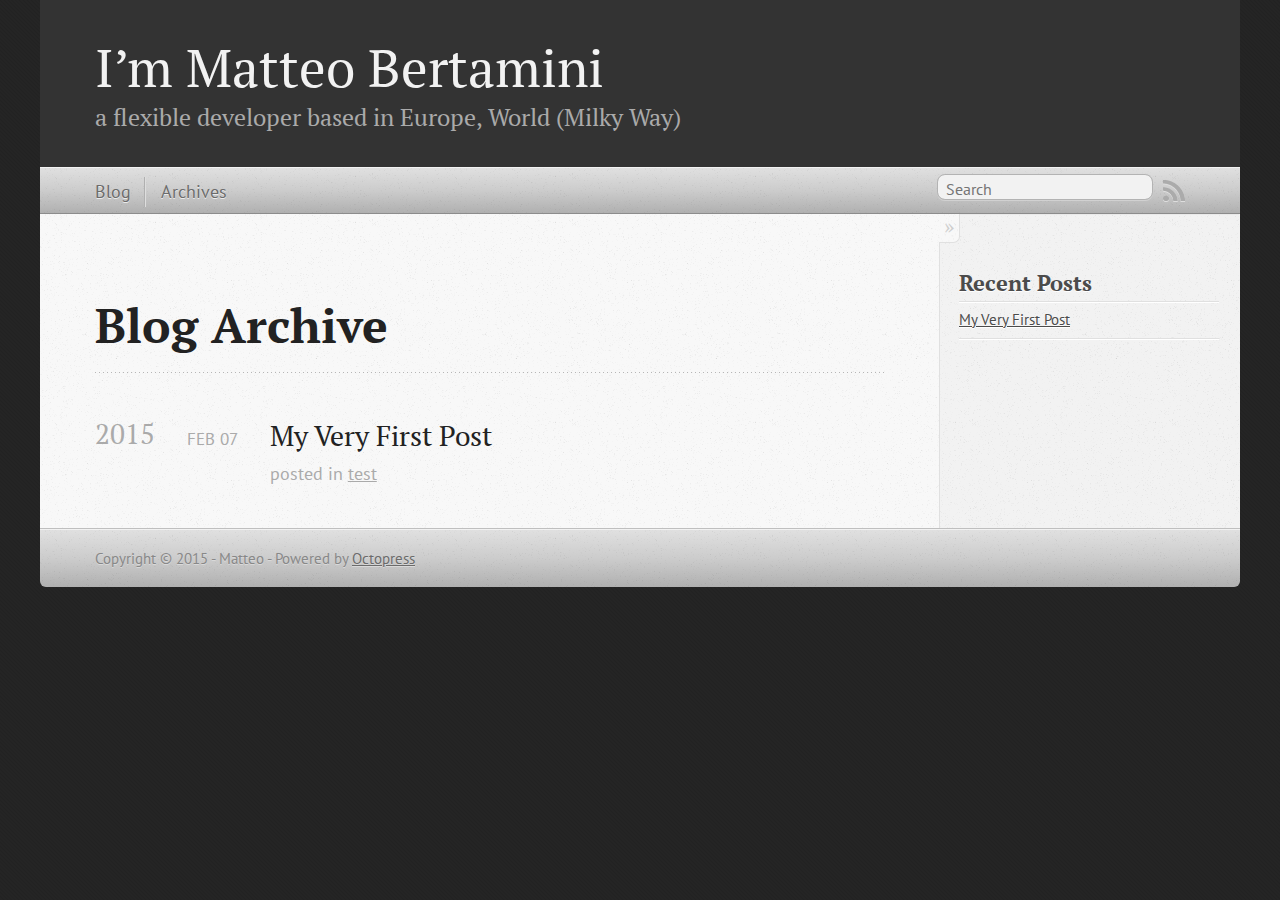
<file: blog/archives/index.html>
<!DOCTYPE html>
<!--[if IEMobile 7 ]><html class="no-js iem7"><![endif]-->
<!--[if lt IE 9]><html class="no-js lte-ie8"><![endif]-->
<!--[if (gt IE 8)|(gt IEMobile 7)|!(IEMobile)|!(IE)]><!--><html class="no-js" lang="en"><!--<![endif]-->
<head>
  <meta charset="utf-8">
  <title>Blog Archive - I&#8217;m Matteo Bertamini</title>
  <meta name="author" content="Matteo">

  
  <meta name="description" content=" Blog Archive 2015 My Very First Post
Feb 07 2015 posted in test Recent Posts My Very First Post ">
  

  <!-- http://t.co/dKP3o1e -->
  <meta name="HandheldFriendly" content="True">
  <meta name="MobileOptimized" content="320">
  <meta name="viewport" content="width=device-width, initial-scale=1">

  
  <link rel="canonical" href="http://bertuz.github.io/blog/archives/">
  <link href="/favicon.png" rel="icon">
  <link href="/stylesheets/screen.css" media="screen, projection" rel="stylesheet" type="text/css">
  <link href="/atom.xml" rel="alternate" title="I'm Matteo Bertamini" type="application/atom+xml">
  <script src="/javascripts/modernizr-2.0.js"></script>
  <script src="//ajax.googleapis.com/ajax/libs/jquery/1.9.1/jquery.min.js"></script>
  <script>!window.jQuery && document.write(unescape('%3Cscript src="/javascripts/libs/jquery.min.js"%3E%3C/script%3E'))</script>
  <script src="/javascripts/octopress.js" type="text/javascript"></script>
  <!--Fonts from Google"s Web font directory at http://google.com/webfonts -->
<link href="//fonts.googleapis.com/css?family=PT+Serif:regular,italic,bold,bolditalic" rel="stylesheet" type="text/css">
<link href="//fonts.googleapis.com/css?family=PT+Sans:regular,italic,bold,bolditalic" rel="stylesheet" type="text/css">

  

</head>

<body   >
  <header role="banner"><hgroup>
  <h1><a href="/">I&#8217;m Matteo Bertamini</a></h1>
  
    <h2>a flexible developer based in Europe, World (Milky Way)</h2>
  
</hgroup>

</header>
  <nav role="navigation"><ul class="subscription" data-subscription="rss">
  <li><a href="/atom.xml" rel="subscribe-rss" title="subscribe via RSS">RSS</a></li>
  
</ul>
  
<form action="https://www.google.com/search" method="get">
  <fieldset role="search">
    <input type="hidden" name="sitesearch" value="bertuz.github.io">
    <input class="search" type="text" name="q" results="0" placeholder="Search"/>
  </fieldset>
</form>
  
<ul class="main-navigation">
  <li><a href="/">Blog</a></li>
  <li><a href="/blog/archives">Archives</a></li>
</ul>

</nav>
  <div id="main">
    <div id="content">
      <div>
<article role="article">
  
  <header>
    <h1 class="entry-title">Blog Archive</h1>
    
  </header>
  
  <div id="blog-archives">



  
  <h2>2015</h2>

<article>
  
<h1><a href="/blog/2015/02/07/my-very-first-post/">My Very First Post</a></h1>
<time datetime="2015-02-07T16:22:41+01:00" pubdate><span class='month'>Feb</span> <span class='day'>07</span> <span class='year'>2015</span></time>

<footer>
  <span class="categories">posted in <a class='category' href='/blog/categories/test/'>test</a></span>
</footer>


</article>

</div>

  
</article>

</div>

<aside class="sidebar">
  
    <section>
  <h1>Recent Posts</h1>
  <ul id="recent_posts">
    
      <li class="post">
        <a href="/blog/2015/02/07/my-very-first-post/">My Very First Post</a>
      </li>
    
  </ul>
</section>





  
</aside>


    </div>
  </div>
  <footer role="contentinfo"><p>
  Copyright &copy; 2015 - Matteo -
  <span class="credit">Powered by <a href="http://octopress.org">Octopress</a></span>
</p>

</footer>
  







  <script type="text/javascript">
    (function(){
      var twitterWidgets = document.createElement('script');
      twitterWidgets.type = 'text/javascript';
      twitterWidgets.async = true;
      twitterWidgets.src = '//platform.twitter.com/widgets.js';
      document.getElementsByTagName('head')[0].appendChild(twitterWidgets);
    })();
  </script>





</body>
</html>
</file>
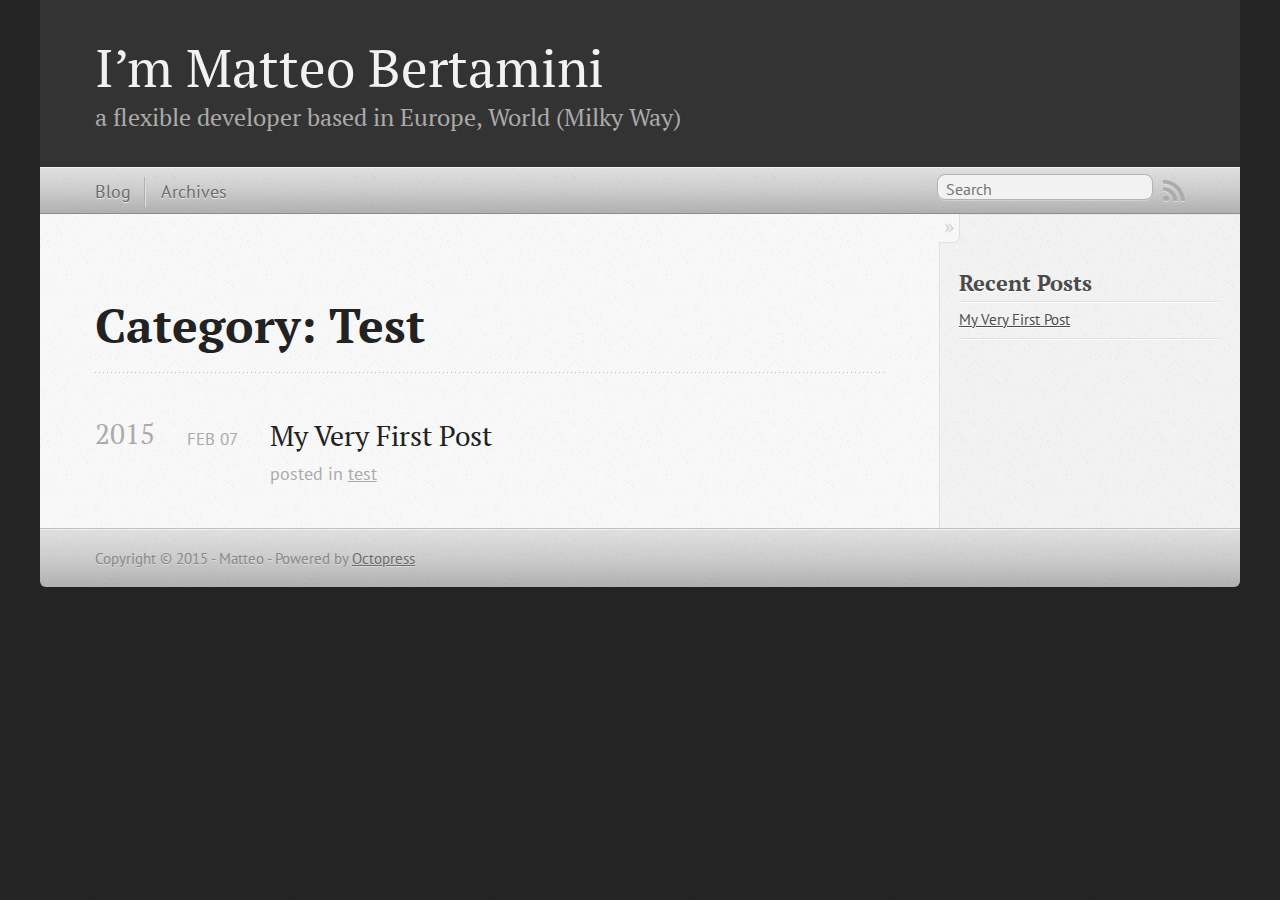
<file: blog/categories/test/index.html>
<!DOCTYPE html>
<!--[if IEMobile 7 ]><html class="no-js iem7"><![endif]-->
<!--[if lt IE 9]><html class="no-js lte-ie8"><![endif]-->
<!--[if (gt IE 8)|(gt IEMobile 7)|!(IEMobile)|!(IE)]><!--><html class="no-js" lang="en"><!--<![endif]-->
<head>
  <meta charset="utf-8">
  <title>Category: Test - I&#8217;m Matteo Bertamini</title>
  <meta name="author" content="Matteo">

  
  <meta name="description" content="Category: test">
  

  <!-- http://t.co/dKP3o1e -->
  <meta name="HandheldFriendly" content="True">
  <meta name="MobileOptimized" content="320">
  <meta name="viewport" content="width=device-width, initial-scale=1">

  
  <link rel="canonical" href="http://bertuz.github.io/blog/categories/test/">
  <link href="/favicon.png" rel="icon">
  <link href="/stylesheets/screen.css" media="screen, projection" rel="stylesheet" type="text/css">
  <link href="/atom.xml" rel="alternate" title="I'm Matteo Bertamini" type="application/atom+xml">
  <script src="/javascripts/modernizr-2.0.js"></script>
  <script src="//ajax.googleapis.com/ajax/libs/jquery/1.9.1/jquery.min.js"></script>
  <script>!window.jQuery && document.write(unescape('%3Cscript src="/javascripts/libs/jquery.min.js"%3E%3C/script%3E'))</script>
  <script src="/javascripts/octopress.js" type="text/javascript"></script>
  <!--Fonts from Google"s Web font directory at http://google.com/webfonts -->
<link href="//fonts.googleapis.com/css?family=PT+Serif:regular,italic,bold,bolditalic" rel="stylesheet" type="text/css">
<link href="//fonts.googleapis.com/css?family=PT+Sans:regular,italic,bold,bolditalic" rel="stylesheet" type="text/css">

  

</head>

<body   >
  <header role="banner"><hgroup>
  <h1><a href="/">I&#8217;m Matteo Bertamini</a></h1>
  
    <h2>a flexible developer based in Europe, World (Milky Way)</h2>
  
</hgroup>

</header>
  <nav role="navigation"><ul class="subscription" data-subscription="rss">
  <li><a href="/atom.xml" rel="subscribe-rss" title="subscribe via RSS">RSS</a></li>
  
</ul>
  
<form action="https://www.google.com/search" method="get">
  <fieldset role="search">
    <input type="hidden" name="sitesearch" value="bertuz.github.io">
    <input class="search" type="text" name="q" results="0" placeholder="Search"/>
  </fieldset>
</form>
  
<ul class="main-navigation">
  <li><a href="/">Blog</a></li>
  <li><a href="/blog/archives">Archives</a></li>
</ul>

</nav>
  <div id="main">
    <div id="content">
      <div>
<article role="article">
  
  <header>
    <h1 class="entry-title">Category: Test</h1>
    
  </header>
  
  <div id="blog-archives" class="category">



  
  <h2>2015</h2>

<article>
  
<h1><a href="/blog/2015/02/07/my-very-first-post/">My Very First Post</a></h1>
<time datetime="2015-02-07T16:22:41+01:00" pubdate><span class='month'>Feb</span> <span class='day'>07</span> <span class='year'>2015</span></time>

<footer>
  <span class="categories">posted in <a class='category' href='/blog/categories/test/'>test</a></span>
</footer>


</article>

</div>

  
</article>

</div>

<aside class="sidebar">
  
    <section>
  <h1>Recent Posts</h1>
  <ul id="recent_posts">
    
      <li class="post">
        <a href="/blog/2015/02/07/my-very-first-post/">My Very First Post</a>
      </li>
    
  </ul>
</section>





  
</aside>


    </div>
  </div>
  <footer role="contentinfo"><p>
  Copyright &copy; 2015 - Matteo -
  <span class="credit">Powered by <a href="http://octopress.org">Octopress</a></span>
</p>

</footer>
  







  <script type="text/javascript">
    (function(){
      var twitterWidgets = document.createElement('script');
      twitterWidgets.type = 'text/javascript';
      twitterWidgets.async = true;
      twitterWidgets.src = '//platform.twitter.com/widgets.js';
      document.getElementsByTagName('head')[0].appendChild(twitterWidgets);
    })();
  </script>





</body>
</html>
</file>
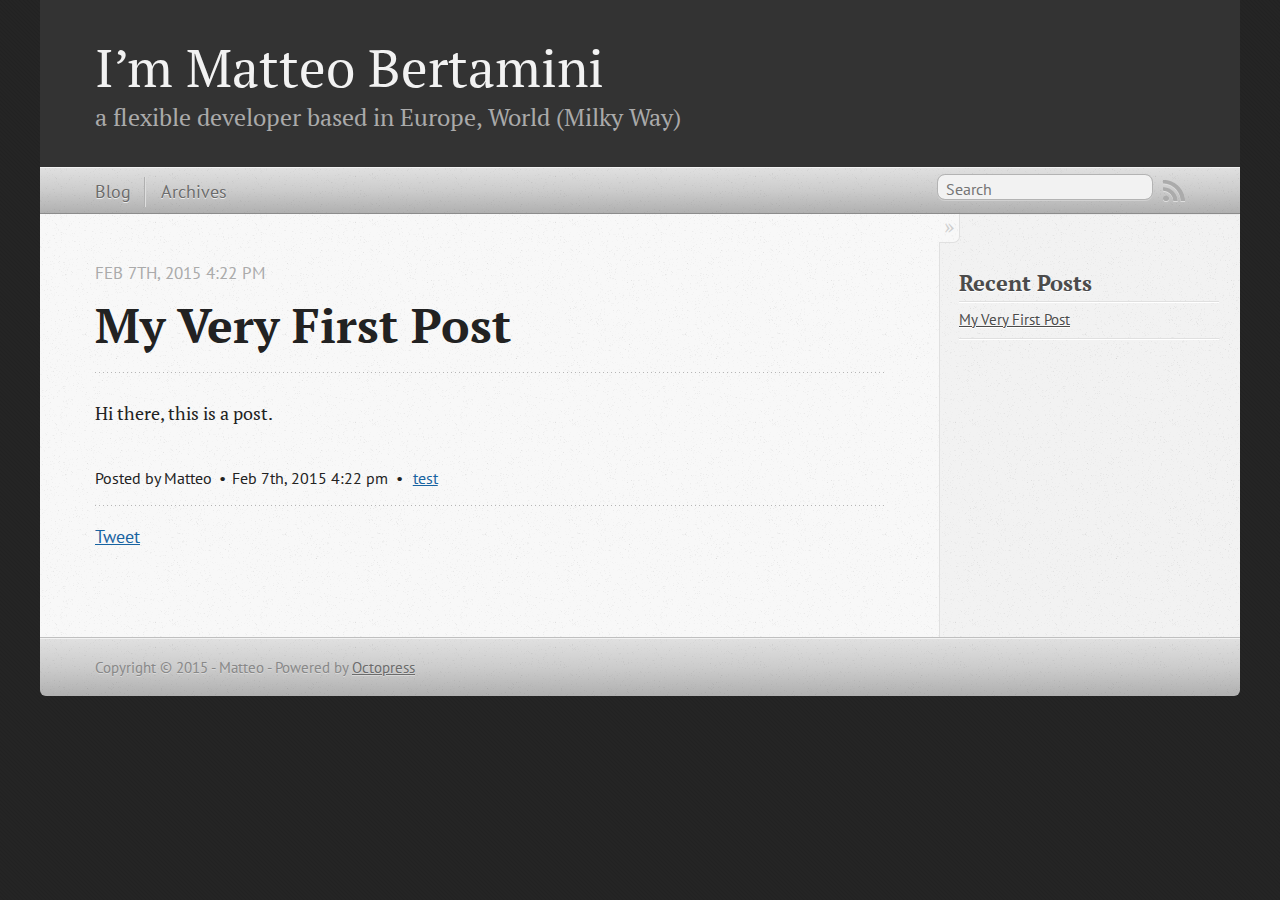
<file: blog/2015/02/07/my-very-first-post/index.html>
<!DOCTYPE html>
<!--[if IEMobile 7 ]><html class="no-js iem7"><![endif]-->
<!--[if lt IE 9]><html class="no-js lte-ie8"><![endif]-->
<!--[if (gt IE 8)|(gt IEMobile 7)|!(IEMobile)|!(IE)]><!--><html class="no-js" lang="en"><!--<![endif]-->
<head>
  <meta charset="utf-8">
  <title>My Very First Post - I&#8217;m Matteo Bertamini</title>
  <meta name="author" content="Matteo">

  
  <meta name="description" content="Hi there, this is a post.
">
  

  <!-- http://t.co/dKP3o1e -->
  <meta name="HandheldFriendly" content="True">
  <meta name="MobileOptimized" content="320">
  <meta name="viewport" content="width=device-width, initial-scale=1">

  
  <link rel="canonical" href="http://bertuz.github.io/blog/2015/02/07/my-very-first-post/">
  <link href="/favicon.png" rel="icon">
  <link href="/stylesheets/screen.css" media="screen, projection" rel="stylesheet" type="text/css">
  <link href="/atom.xml" rel="alternate" title="I'm Matteo Bertamini" type="application/atom+xml">
  <script src="/javascripts/modernizr-2.0.js"></script>
  <script src="//ajax.googleapis.com/ajax/libs/jquery/1.9.1/jquery.min.js"></script>
  <script>!window.jQuery && document.write(unescape('%3Cscript src="/javascripts/libs/jquery.min.js"%3E%3C/script%3E'))</script>
  <script src="/javascripts/octopress.js" type="text/javascript"></script>
  <!--Fonts from Google"s Web font directory at http://google.com/webfonts -->
<link href="//fonts.googleapis.com/css?family=PT+Serif:regular,italic,bold,bolditalic" rel="stylesheet" type="text/css">
<link href="//fonts.googleapis.com/css?family=PT+Sans:regular,italic,bold,bolditalic" rel="stylesheet" type="text/css">

  

</head>

<body   >
  <header role="banner"><hgroup>
  <h1><a href="/">I&#8217;m Matteo Bertamini</a></h1>
  
    <h2>a flexible developer based in Europe, World (Milky Way)</h2>
  
</hgroup>

</header>
  <nav role="navigation"><ul class="subscription" data-subscription="rss">
  <li><a href="/atom.xml" rel="subscribe-rss" title="subscribe via RSS">RSS</a></li>
  
</ul>
  
<form action="https://www.google.com/search" method="get">
  <fieldset role="search">
    <input type="hidden" name="sitesearch" value="bertuz.github.io">
    <input class="search" type="text" name="q" results="0" placeholder="Search"/>
  </fieldset>
</form>
  
<ul class="main-navigation">
  <li><a href="/">Blog</a></li>
  <li><a href="/blog/archives">Archives</a></li>
</ul>

</nav>
  <div id="main">
    <div id="content">
      <div>
<article class="hentry" role="article">
  
  <header>
    
      <h1 class="entry-title">My Very First Post</h1>
    
    
      <p class="meta">
        




<time class='entry-date' datetime='2015-02-07T16:22:41+01:00'><span class='date'><span class='date-month'>Feb</span> <span class='date-day'>7</span><span class='date-suffix'>th</span>, <span class='date-year'>2015</span></span> <span class='time'>4:22 pm</span></time>
        
      </p>
    
  </header>


<div class="entry-content"><p>Hi there, this is a post.</p>
</div>


  <footer>
    <p class="meta">
      
  

<span class="byline author vcard">Posted by <span class="fn">Matteo</span></span>

      




<time class='entry-date' datetime='2015-02-07T16:22:41+01:00'><span class='date'><span class='date-month'>Feb</span> <span class='date-day'>7</span><span class='date-suffix'>th</span>, <span class='date-year'>2015</span></span> <span class='time'>4:22 pm</span></time>
      

<span class="categories">
  
    <a class='category' href='/blog/categories/test/'>test</a>
  
</span>


    </p>
    
      <div class="sharing">
  
  <a href="//twitter.com/share" class="twitter-share-button" data-url="http://bertuz.github.io/blog/2015/02/07/my-very-first-post/" data-via="" data-counturl="http://bertuz.github.io/blog/2015/02/07/my-very-first-post/" >Tweet</a>
  
  
  
</div>

    
    <p class="meta">
      
      
    </p>
  </footer>
</article>

</div>

<aside class="sidebar">
  
    <section>
  <h1>Recent Posts</h1>
  <ul id="recent_posts">
    
      <li class="post">
        <a href="/blog/2015/02/07/my-very-first-post/">My Very First Post</a>
      </li>
    
  </ul>
</section>





  
</aside>


    </div>
  </div>
  <footer role="contentinfo"><p>
  Copyright &copy; 2015 - Matteo -
  <span class="credit">Powered by <a href="http://octopress.org">Octopress</a></span>
</p>

</footer>
  







  <script type="text/javascript">
    (function(){
      var twitterWidgets = document.createElement('script');
      twitterWidgets.type = 'text/javascript';
      twitterWidgets.async = true;
      twitterWidgets.src = '//platform.twitter.com/widgets.js';
      document.getElementsByTagName('head')[0].appendChild(twitterWidgets);
    })();
  </script>





</body>
</html>
</file>
<file: stylesheets/screen.css>
html,body,div,span,applet,object,iframe,h1,h2,h3,h4,h5,h6,p,blockquote,pre,a,abbr,acronym,address,big,cite,code,del,dfn,em,img,ins,kbd,q,s,samp,small,strike,strong,sub,sup,tt,var,b,u,i,center,dl,dt,dd,ol,ul,li,fieldset,form,label,legend,table,caption,tbody,tfoot,thead,tr,th,td,article,aside,canvas,details,embed,figure,figcaption,footer,header,hgroup,menu,nav,output,ruby,section,summary,time,mark,audio,video{margin:0;padding:0;border:0;font:inherit;font-size:100%;vertical-align:baseline}html{line-height:1}ol,ul{list-style:none}table{border-collapse:collapse;border-spacing:0}caption,th,td{text-align:left;font-weight:normal;vertical-align:middle}q,blockquote{quotes:none}q:before,q:after,blockquote:before,blockquote:after{content:"";content:none}a img{border:none}article,aside,details,figcaption,figure,footer,header,hgroup,main,menu,nav,section,summary{display:block}a{color:#1863a1}a:visited{color:#751590}a:focus{color:#0181eb}a:hover{color:#0181eb}a:active{color:#01579f}aside.sidebar a{color:#222}aside.sidebar a:focus{color:#0181eb}aside.sidebar a:hover{color:#0181eb}aside.sidebar a:active{color:#01579f}a{-moz-transition:color 0.3s;-o-transition:color 0.3s;-webkit-transition:color 0.3s;transition:color 0.3s}html{background:#252525 url('/images/line-tile.png?1422561093') top left}body>div{background:#f2f2f2 url('/images/noise.png?1422561093') top left;border-bottom:1px solid #bfbfbf}body>div>div{background:#f8f8f8 url('/images/noise.png?1422561093') top left;border-right:1px solid #e0e0e0}.heading,body>header h1,h1,h2,h3,h4,h5,h6{font-family:"PT Serif","Georgia","Helvetica Neue",Arial,sans-serif}.sans,body>header h2,article header p.meta,article>footer,#content .blog-index footer,html .gist .gist-file .gist-meta,#blog-archives a.category,#blog-archives time,aside.sidebar section,body>footer{font-family:"PT Sans","Helvetica Neue",Arial,sans-serif}.serif,body,#content .blog-index a[rel=full-article]{font-family:"PT Serif",Georgia,Times,"Times New Roman",serif}.mono,pre,code,tt,p code,li code{font-family:Menlo,Monaco,"Andale Mono","lucida console","Courier New",monospace}body>header h1{font-size:2.2em;font-family:"PT Serif","Georgia","Helvetica Neue",Arial,sans-serif;font-weight:normal;line-height:1.2em;margin-bottom:0.6667em}body>header h2{font-family:"PT Serif","Georgia","Helvetica Neue",Arial,sans-serif}body{line-height:1.5em;color:#222}h1{font-size:2.2em;line-height:1.2em}@media only screen and (min-width: 992px){body{font-size:1.15em}h1{font-size:2.6em;line-height:1.2em}}h1,h2,h3,h4,h5,h6{text-rendering:optimizelegibility;margin-bottom:1em;font-weight:bold}h2,section h1{font-size:1.5em}h3,section h2,section section h1{font-size:1.3em}h4,section h3,section section h2,section section section h1{font-size:1em}h5,section h4,section section h3{font-size:.9em}h6,section h5,section section h4,section section section h3{font-size:.8em}p,article blockquote,ul,ol{margin-bottom:1.5em}ul{list-style-type:disc}ul ul{list-style-type:circle;margin-bottom:0px}ul ul ul{list-style-type:square;margin-bottom:0px}ol{list-style-type:decimal}ol ol{list-style-type:lower-alpha;margin-bottom:0px}ol ol ol{list-style-type:lower-roman;margin-bottom:0px}ul,ul ul,ul ol,ol,ol ul,ol ol{margin-left:1.3em}ul ul,ul ol,ol ul,ol ol{margin-bottom:0em}strong{font-weight:bold}em{font-style:italic}sup,sub{font-size:0.75em;position:relative;display:inline-block;padding:0 .2em;line-height:.8em}sup{top:-.5em}sub{bottom:-.5em}a[rev='footnote']{font-size:.75em;padding:0 .3em;line-height:1}q{font-style:italic}q:before{content:"\201C"}q:after{content:"\201D"}em,dfn{font-style:italic}strong,dfn{font-weight:bold}del,s{text-decoration:line-through}abbr,acronym{border-bottom:1px dotted;cursor:help}hr{margin-bottom:0.2em}small{font-size:.8em}big{font-size:1.2em}article blockquote{font-style:italic;position:relative;font-size:1.2em;line-height:1.5em;padding-left:1em;border-left:4px solid rgba(170,170,170,0.5)}article blockquote cite{font-style:italic}article blockquote cite a{color:#aaa !important;word-wrap:break-word}article blockquote cite:before{content:'\2014';padding-right:.3em;padding-left:.3em;color:#aaa}@media only screen and (min-width: 992px){article blockquote{padding-left:1.5em;border-left-width:4px}}.pullquote-right:before,.pullquote-left:before{padding:0;border:none;content:attr(data-pullquote);float:right;width:45%;margin:.5em 0 1em 1.5em;position:relative;top:7px;font-size:1.4em;line-height:1.45em}.pullquote-left:before{float:left;margin:.5em 1.5em 1em 0}.force-wrap,article a,aside.sidebar a{white-space:-moz-pre-wrap;white-space:-pre-wrap;white-space:-o-pre-wrap;white-space:pre-wrap;word-wrap:break-word}.group,body>header,body>nav,body>footer,body #content>article,body #content>div>article,body #content>div>section,body div.pagination,aside.sidebar,#main,#content,.sidebar{*zoom:1}.group:after,body>header:after,body>nav:after,body>footer:after,body #content>article:after,body #content>div>article:after,body #content>div>section:after,body div.pagination:after,#main:after,#content:after,.sidebar:after{content:"";display:table;clear:both}body{-webkit-text-size-adjust:none;max-width:1200px;position:relative;margin:0 auto}body>header,body>nav,body>footer,body #content>article,body #content>div>article,body #content>div>section{padding-left:18px;padding-right:18px}@media only screen and (min-width: 480px){body>header,body>nav,body>footer,body #content>article,body #content>div>article,body #content>div>section{padding-left:25px;padding-right:25px}}@media only screen and (min-width: 768px){body>header,body>nav,body>footer,body #content>article,body #content>div>article,body #content>div>section{padding-left:35px;padding-right:35px}}@media only screen and (min-width: 992px){body>header,body>nav,body>footer,body #content>article,body #content>div>article,body #content>div>section{padding-left:55px;padding-right:55px}}body div.pagination{margin-left:18px;margin-right:18px}@media only screen and (min-width: 480px){body div.pagination{margin-left:25px;margin-right:25px}}@media only screen and (min-width: 768px){body div.pagination{margin-left:35px;margin-right:35px}}@media only screen and (min-width: 992px){body div.pagination{margin-left:55px;margin-right:55px}}body>header{font-size:1em;padding-top:1.5em;padding-bottom:1.5em}#content{overflow:hidden}#content>div,#content>article{width:100%}aside.sidebar{float:none;padding:0 18px 1px;background-color:#f7f7f7;border-top:1px solid #e0e0e0}.flex-content,article img,article video,article .flash-video,aside.sidebar img{max-width:100%;height:auto}.basic-alignment.left,article img.left,article video.left,article .left.flash-video,aside.sidebar img.left{float:left;margin-right:1.5em}.basic-alignment.right,article img.right,article video.right,article .right.flash-video,aside.sidebar img.right{float:right;margin-left:1.5em}.basic-alignment.center,article img.center,article video.center,article .center.flash-video,aside.sidebar img.center{display:block;margin:0 auto 1.5em}.basic-alignment.left,article img.left,article video.left,article .left.flash-video,aside.sidebar img.left,.basic-alignment.right,article img.right,article video.right,article .right.flash-video,aside.sidebar img.right{margin-bottom:.8em}.toggle-sidebar,.no-sidebar .toggle-sidebar{display:none}@media only screen and (min-width: 750px){body.sidebar-footer aside.sidebar{float:none;width:auto;clear:left;margin:0;padding:0 35px 1px;background-color:#f7f7f7;border-top:1px solid #eaeaea}body.sidebar-footer aside.sidebar section.odd,body.sidebar-footer aside.sidebar section.even{float:left;width:48%}body.sidebar-footer aside.sidebar section.odd{margin-left:0}body.sidebar-footer aside.sidebar section.even{margin-left:4%}body.sidebar-footer aside.sidebar.thirds section{width:30%;margin-left:5%}body.sidebar-footer aside.sidebar.thirds section.first{margin-left:0;clear:both}}body.sidebar-footer #content{margin-right:0px}body.sidebar-footer .toggle-sidebar{display:none}@media only screen and (min-width: 550px){body>header{font-size:1em}}@media only screen and (min-width: 750px){aside.sidebar{float:none;width:auto;clear:left;margin:0;padding:0 35px 1px;background-color:#f7f7f7;border-top:1px solid #eaeaea}aside.sidebar section.odd,aside.sidebar section.even{float:left;width:48%}aside.sidebar section.odd{margin-left:0}aside.sidebar section.even{margin-left:4%}aside.sidebar.thirds section{width:30%;margin-left:5%}aside.sidebar.thirds section.first{margin-left:0;clear:both}}@media only screen and (min-width: 768px){body{-webkit-text-size-adjust:auto}body>header{font-size:1.2em}#main{padding:0;margin:0 auto}#content{overflow:visible;margin-right:240px;position:relative}.no-sidebar #content{margin-right:0;border-right:0}.collapse-sidebar #content{margin-right:20px}#content>div,#content>article{padding-top:17.5px;padding-bottom:17.5px;float:left}aside.sidebar{width:210px;padding:0 15px 15px;background:none;clear:none;float:left;margin:0 -100% 0 0}aside.sidebar section{width:auto;margin-left:0}aside.sidebar section.odd,aside.sidebar section.even{float:none;width:auto;margin-left:0}.collapse-sidebar aside.sidebar{float:none;width:auto;clear:left;margin:0;padding:0 35px 1px;background-color:#f7f7f7;border-top:1px solid #eaeaea}.collapse-sidebar aside.sidebar section.odd,.collapse-sidebar aside.sidebar section.even{float:left;width:48%}.collapse-sidebar aside.sidebar section.odd{margin-left:0}.collapse-sidebar aside.sidebar section.even{margin-left:4%}.collapse-sidebar aside.sidebar.thirds section{width:30%;margin-left:5%}.collapse-sidebar aside.sidebar.thirds section.first{margin-left:0;clear:both}}@media only screen and (min-width: 992px){body>header{font-size:1.3em}#content{margin-right:300px}#content>div,#content>article{padding-top:27.5px;padding-bottom:27.5px}aside.sidebar{width:260px;padding:1.2em 20px 20px}.collapse-sidebar aside.sidebar{padding-left:55px;padding-right:55px}}@media only screen and (min-width: 768px){ul,ol{margin-left:0}}body>header{background:#333}body>header h1{display:inline-block;margin:0}body>header h1 a,body>header h1 a:visited,body>header h1 a:hover{color:#f2f2f2;text-decoration:none}body>header h2{margin:.2em 0 0;font-size:1em;color:#aaa;font-weight:normal}body>nav{position:relative;background-color:#ccc;background:url('/images/noise.png?1422561093'),url('[data-uri]');background:url('/images/noise.png?1422561093'),-webkit-gradient(linear, 50% 0%, 50% 100%, color-stop(0%, #e0e0e0),color-stop(50%, #cccccc),color-stop(100%, #b0b0b0));background:url('/images/noise.png?1422561093'),-moz-linear-gradient(#e0e0e0,#cccccc,#b0b0b0);background:url('/images/noise.png?1422561093'),-webkit-linear-gradient(#e0e0e0,#cccccc,#b0b0b0);background:url('/images/noise.png?1422561093'),linear-gradient(#e0e0e0,#cccccc,#b0b0b0);border-top:1px solid #f2f2f2;border-bottom:1px solid #8c8c8c;padding-top:.35em;padding-bottom:.35em}body>nav form{-moz-background-clip:padding;-o-background-clip:padding-box;-webkit-background-clip:padding;background-clip:padding-box;margin:0;padding:0}body>nav form .search{padding:.3em .5em 0;font-size:.85em;font-family:"PT Sans","Helvetica Neue",Arial,sans-serif;line-height:1.1em;width:95%;-moz-border-radius:0.5em;-webkit-border-radius:0.5em;border-radius:0.5em;-moz-background-clip:padding;-o-background-clip:padding-box;-webkit-background-clip:padding;background-clip:padding-box;-moz-box-shadow:#d1d1d1 0 1px;-webkit-box-shadow:#d1d1d1 0 1px;box-shadow:#d1d1d1 0 1px;background-color:#f2f2f2;border:1px solid #b3b3b3;color:#888}body>nav form .search:focus{color:#444;border-color:#80b1df;-moz-box-shadow:#80b1df 0 0 4px,#80b1df 0 0 3px inset;-webkit-box-shadow:#80b1df 0 0 4px,#80b1df 0 0 3px inset;box-shadow:#80b1df 0 0 4px,#80b1df 0 0 3px inset;background-color:#fff;outline:none}body>nav fieldset[role=search]{float:right;width:48%}body>nav fieldset.mobile-nav{float:left;width:48%}body>nav fieldset.mobile-nav select{width:100%;font-size:.8em;border:1px solid #888}body>nav ul{display:none}@media only screen and (min-width: 550px){body>nav{font-size:.9em}body>nav ul{margin:0;padding:0;border:0;overflow:hidden;*zoom:1;float:left;display:block;padding-top:.15em}body>nav ul li{list-style-image:none;list-style-type:none;margin-left:0;white-space:nowrap;float:left;padding-left:0;padding-right:0}body>nav ul li:first-child{padding-left:0}body>nav ul li:last-child{padding-right:0}body>nav ul li.last{padding-right:0}body>nav ul.subscription{margin-left:.8em;float:right}body>nav ul.subscription li:last-child a{padding-right:0}body>nav ul li{margin:0}body>nav a{color:#6b6b6b;font-family:"PT Sans","Helvetica Neue",Arial,sans-serif;text-shadow:#ebebeb 0 1px;float:left;text-decoration:none;font-size:1.1em;padding:.1em 0;line-height:1.5em}body>nav a:visited{color:#6b6b6b}body>nav a:hover{color:#2b2b2b}body>nav li+li{border-left:1px solid #b0b0b0;margin-left:.8em}body>nav li+li a{padding-left:.8em;border-left:1px solid #dedede}body>nav form{float:right;text-align:left;padding-left:.8em;width:175px}body>nav form .search{width:93%;font-size:.95em;line-height:1.2em}body>nav ul[data-subscription$=email]+form{width:97px}body>nav ul[data-subscription$=email]+form .search{width:91%}body>nav fieldset.mobile-nav{display:none}body>nav fieldset[role=search]{width:99%}}@media only screen and (min-width: 992px){body>nav form{width:215px}body>nav ul[data-subscription$=email]+form{width:147px}}.no-placeholder body>nav .search{background:#f2f2f2 url('/images/search.png?1422561093') 0.3em 0.25em no-repeat;text-indent:1.3em}@media only screen and (min-width: 550px){.maskImage body>nav ul[data-subscription$=email]+form{width:123px}}@media only screen and (min-width: 992px){.maskImage body>nav ul[data-subscription$=email]+form{width:173px}}.maskImage ul.subscription{position:relative;top:.2em}.maskImage ul.subscription li,.maskImage ul.subscription a{border:0;padding:0}.maskImage a[rel=subscribe-rss]{position:relative;top:0px;text-indent:-999999em;background-color:#dedede;border:0;padding:0}.maskImage a[rel=subscribe-rss],.maskImage a[rel=subscribe-rss]:after{-webkit-mask-image:url('/images/rss.png?1422561093');-moz-mask-image:url('/images/rss.png?1422561093');-ms-mask-image:url('/images/rss.png?1422561093');-o-mask-image:url('/images/rss.png?1422561093');mask-image:url('/images/rss.png?1422561093');-webkit-mask-repeat:no-repeat;-moz-mask-repeat:no-repeat;-ms-mask-repeat:no-repeat;-o-mask-repeat:no-repeat;mask-repeat:no-repeat;width:22px;height:22px}.maskImage a[rel=subscribe-rss]:after{content:"";position:absolute;top:-1px;left:0;background-color:#ababab}.maskImage a[rel=subscribe-rss]:hover:after{background-color:#9e9e9e}.maskImage a[rel=subscribe-email]{position:relative;top:0px;text-indent:-999999em;background-color:#dedede;border:0;padding:0}.maskImage a[rel=subscribe-email],.maskImage a[rel=subscribe-email]:after{-webkit-mask-image:url('/images/email.png?1422561093');-moz-mask-image:url('/images/email.png?1422561093');-ms-mask-image:url('/images/email.png?1422561093');-o-mask-image:url('/images/email.png?1422561093');mask-image:url('/images/email.png?1422561093');-webkit-mask-repeat:no-repeat;-moz-mask-repeat:no-repeat;-ms-mask-repeat:no-repeat;-o-mask-repeat:no-repeat;mask-repeat:no-repeat;width:28px;height:22px}.maskImage a[rel=subscribe-email]:after{content:"";position:absolute;top:-1px;left:0;background-color:#ababab}.maskImage a[rel=subscribe-email]:hover:after{background-color:#9e9e9e}article{padding-top:1em}article header{position:relative;padding-top:2em;padding-bottom:1em;margin-bottom:1em;background:url('[data-uri]') bottom left repeat-x}article header h1{margin:0}article header h1 a{text-decoration:none}article header h1 a:hover{text-decoration:underline}article header p{font-size:.9em;color:#aaa;margin:0}article header p.meta{text-transform:uppercase;position:absolute;top:0}@media only screen and (min-width: 768px){article header{margin-bottom:1.5em;padding-bottom:1em;background:url('[data-uri]') bottom left repeat-x}}article h2{padding-top:0.8em;background:url('[data-uri]') top left repeat-x}.entry-content article h2:first-child,article header+h2{padding-top:0}article h2:first-child,article header+h2{background:none}article .feature{padding-top:.5em;margin-bottom:1em;padding-bottom:1em;background:url('[data-uri]') bottom left repeat-x;font-size:2.0em;font-style:italic;line-height:1.3em}article img,article video,article .flash-video{-moz-border-radius:0.3em;-webkit-border-radius:0.3em;border-radius:0.3em;-moz-box-shadow:rgba(0,0,0,0.15) 0 1px 4px;-webkit-box-shadow:rgba(0,0,0,0.15) 0 1px 4px;box-shadow:rgba(0,0,0,0.15) 0 1px 4px;-moz-box-sizing:border-box;-webkit-box-sizing:border-box;box-sizing:border-box;border:#fff 0.5em solid}article video,article .flash-video{margin:0 auto 1.5em}article video{display:block;width:100%}article .flash-video>div{position:relative;display:block;padding-bottom:56.25%;padding-top:1px;height:0;overflow:hidden}article .flash-video>div iframe,article .flash-video>div object,article .flash-video>div embed{position:absolute;top:0;left:0;width:100%;height:100%}article>footer{padding-bottom:2.5em;margin-top:2em}article>footer p.meta{margin-bottom:.8em;font-size:.85em;clear:both;overflow:hidden}.blog-index article+article{background:url('[data-uri]') top left repeat-x}#content .blog-index{padding-top:0;padding-bottom:0}#content .blog-index article{padding-top:2em}#content .blog-index article header{background:none;padding-bottom:0}#content .blog-index article h1{font-size:2.2em}#content .blog-index article h1 a{color:inherit}#content .blog-index article h1 a:hover{color:#0181eb}#content .blog-index a[rel=full-article]{background:#ebebeb;display:inline-block;padding:.4em .8em;margin-right:.5em;text-decoration:none;color:#666;-moz-transition:background-color 0.5s;-o-transition:background-color 0.5s;-webkit-transition:background-color 0.5s;transition:background-color 0.5s}#content .blog-index a[rel=full-article]:hover{background:#0181eb;text-shadow:none;color:#f8f8f8}#content .blog-index footer{margin-top:1em}.separator,article>footer .byline+time:before,article>footer time+time:before,article>footer .comments:before,article>footer .byline ~ .categories:before{content:"\2022 ";padding:0 .4em 0 .2em;display:inline-block}#content div.pagination{text-align:center;font-size:.95em;position:relative;background:url('[data-uri]') top left repeat-x;padding-top:1.5em;padding-bottom:1.5em}#content div.pagination a{text-decoration:none;color:#aaa}#content div.pagination a.prev{position:absolute;left:0}#content div.pagination a.next{position:absolute;right:0}#content div.pagination a:hover{color:#0181eb}#content div.pagination a[href*=archive]:before,#content div.pagination a[href*=archive]:after{content:'\2014';padding:0 .3em}p.meta+.sharing{padding-top:1em;padding-left:0;background:url('[data-uri]') top left repeat-x}#fb-root{display:none}.highlight,html .gist .gist-file .gist-syntax .gist-highlight{border:1px solid #05232b !important}.highlight table td.code,html .gist .gist-file .gist-syntax .gist-highlight table td.code{width:100%}.highlight .line-numbers,html .gist .gist-file .gist-syntax .highlight .line_numbers{text-align:right;font-size:13px;line-height:1.45em;background:#073642 url('/images/noise.png?1422561093') top left !important;border-right:1px solid #00232c !important;-moz-box-shadow:#083e4b -1px 0 inset;-webkit-box-shadow:#083e4b -1px 0 inset;box-shadow:#083e4b -1px 0 inset;text-shadow:#021014 0 -1px;padding:.8em !important;-moz-border-radius:0;-webkit-border-radius:0;border-radius:0}.highlight .line-numbers span,html .gist .gist-file .gist-syntax .highlight .line_numbers span{color:#586e75 !important}figure.code,.gist-file,pre{-moz-box-shadow:rgba(0,0,0,0.06) 0 0 10px;-webkit-box-shadow:rgba(0,0,0,0.06) 0 0 10px;box-shadow:rgba(0,0,0,0.06) 0 0 10px}figure.code .highlight pre,.gist-file .highlight pre,pre .highlight pre{-moz-box-shadow:none;-webkit-box-shadow:none;box-shadow:none}.gist .highlight *::-moz-selection,figure.code .highlight *::-moz-selection{background:#386774;color:inherit;text-shadow:#002b36 0 1px}.gist .highlight *::-webkit-selection,figure.code .highlight *::-webkit-selection{background:#386774;color:inherit;text-shadow:#002b36 0 1px}.gist .highlight *::selection,figure.code .highlight *::selection{background:#386774;color:inherit;text-shadow:#002b36 0 1px}html .gist .gist-file{margin-bottom:1.8em;position:relative;border:none;padding-top:26px !important}html .gist .gist-file .highlight{margin-bottom:0}html .gist .gist-file .gist-syntax{border-bottom:0 !important;background:none !important}html .gist .gist-file .gist-syntax .gist-highlight{background:#002b36 !important}html .gist .gist-file .gist-syntax .highlight pre{padding:0}html .gist .gist-file .gist-meta{padding:.6em 0.8em;border:1px solid #083e4b !important;color:#586e75;font-size:.7em !important;background:#073642 url('/images/noise.png?1422561093') top left;line-height:1.5em}html .gist .gist-file .gist-meta a{color:#75878b !important;text-decoration:none}html .gist .gist-file .gist-meta a:hover,html .gist .gist-file .gist-meta a:focus{text-decoration:underline}html .gist .gist-file .gist-meta a:hover{color:#93a1a1 !important}html .gist .gist-file .gist-meta a[href*='#file']{position:absolute;top:0;left:0;right:-10px;color:#474747 !important}html .gist .gist-file .gist-meta a[href*='#file']:hover{color:#1863a1 !important}html .gist .gist-file .gist-meta a[href*=raw]{top:.4em}pre{background:#002b36 url('/images/noise.png?1422561093') top left;-moz-border-radius:0.4em;-webkit-border-radius:0.4em;border-radius:0.4em;border:1px solid #05232b;line-height:1.45em;font-size:13px;margin-bottom:2.1em;padding:.8em 1em;color:#93a1a1;overflow:auto}h3.filename+pre{-moz-border-radius-topleft:0px;-webkit-border-top-left-radius:0px;border-top-left-radius:0px;-moz-border-radius-topright:0px;-webkit-border-top-right-radius:0px;border-top-right-radius:0px}p code,li code{display:inline-block;white-space:no-wrap;background:#fff;font-size:.8em;line-height:1.5em;color:#555;border:1px solid #ddd;-moz-border-radius:0.4em;-webkit-border-radius:0.4em;border-radius:0.4em;padding:0 .3em;margin:-1px 0}p pre code,li pre code{font-size:1em !important;background:none;border:none}.pre-code,html .gist .gist-file .gist-syntax .highlight pre,.highlight code{font-family:Menlo,Monaco,"Andale Mono","lucida console","Courier New",monospace !important;overflow:scroll;overflow-y:hidden;display:block;padding:.8em;overflow-x:auto;line-height:1.45em;background:#002b36 url('/images/noise.png?1422561093') top left !important;color:#93a1a1 !important}.pre-code span,html .gist .gist-file .gist-syntax .highlight pre span,.highlight code span{color:#93a1a1 !important}.pre-code span,html .gist .gist-file .gist-syntax .highlight pre span,.highlight code span{font-style:normal !important;font-weight:normal !important}.pre-code .c,html .gist .gist-file .gist-syntax .highlight pre .c,.highlight code .c{color:#586e75 !important;font-style:italic !important}.pre-code .cm,html .gist .gist-file .gist-syntax .highlight pre .cm,.highlight code .cm{color:#586e75 !important;font-style:italic !important}.pre-code .cp,html .gist .gist-file .gist-syntax .highlight pre .cp,.highlight code .cp{color:#586e75 !important;font-style:italic !important}.pre-code .c1,html .gist .gist-file .gist-syntax .highlight pre .c1,.highlight code .c1{color:#586e75 !important;font-style:italic !important}.pre-code .cs,html .gist .gist-file .gist-syntax .highlight pre .cs,.highlight code .cs{color:#586e75 !important;font-weight:bold !important;font-style:italic !important}.pre-code .err,html .gist .gist-file .gist-syntax .highlight pre .err,.highlight code .err{color:#dc322f !important;background:none !important}.pre-code .k,html .gist .gist-file .gist-syntax .highlight pre .k,.highlight code .k{color:#cb4b16 !important}.pre-code .o,html .gist .gist-file .gist-syntax .highlight pre .o,.highlight code .o{color:#93a1a1 !important;font-weight:bold !important}.pre-code .p,html .gist .gist-file .gist-syntax .highlight pre .p,.highlight code .p{color:#93a1a1 !important}.pre-code .ow,html .gist .gist-file .gist-syntax .highlight pre .ow,.highlight code .ow{color:#2aa198 !important;font-weight:bold !important}.pre-code .gd,html .gist .gist-file .gist-syntax .highlight pre .gd,.highlight code .gd{color:#93a1a1 !important;background-color:#372c34 !important;display:inline-block}.pre-code .gd .x,html .gist .gist-file .gist-syntax .highlight pre .gd .x,.highlight code .gd .x{color:#93a1a1 !important;background-color:#4d2d33 !important;display:inline-block}.pre-code .ge,html .gist .gist-file .gist-syntax .highlight pre .ge,.highlight code .ge{color:#93a1a1 !important;font-style:italic !important}.pre-code .gh,html .gist .gist-file .gist-syntax .highlight pre .gh,.highlight code .gh{color:#586e75 !important}.pre-code .gi,html .gist .gist-file .gist-syntax .highlight pre .gi,.highlight code .gi{color:#93a1a1 !important;background-color:#1a412b !important;display:inline-block}.pre-code .gi .x,html .gist .gist-file .gist-syntax .highlight pre .gi .x,.highlight code .gi .x{color:#93a1a1 !important;background-color:#355720 !important;display:inline-block}.pre-code .gs,html .gist .gist-file .gist-syntax .highlight pre .gs,.highlight code .gs{color:#93a1a1 !important;font-weight:bold !important}.pre-code .gu,html .gist .gist-file .gist-syntax .highlight pre .gu,.highlight code .gu{color:#6c71c4 !important}.pre-code .kc,html .gist .gist-file .gist-syntax .highlight pre .kc,.highlight code .kc{color:#859900 !important;font-weight:bold !important}.pre-code .kd,html .gist .gist-file .gist-syntax .highlight pre .kd,.highlight code .kd{color:#268bd2 !important}.pre-code .kp,html .gist .gist-file .gist-syntax .highlight pre .kp,.highlight code .kp{color:#cb4b16 !important;font-weight:bold !important}.pre-code .kr,html .gist .gist-file .gist-syntax .highlight pre .kr,.highlight code .kr{color:#d33682 !important;font-weight:bold !important}.pre-code .kt,html .gist .gist-file .gist-syntax .highlight pre .kt,.highlight code .kt{color:#2aa198 !important}.pre-code .n,html .gist .gist-file .gist-syntax .highlight pre .n,.highlight code .n{color:#268bd2 !important}.pre-code .na,html .gist .gist-file .gist-syntax .highlight pre .na,.highlight code .na{color:#268bd2 !important}.pre-code .nb,html .gist .gist-file .gist-syntax .highlight pre .nb,.highlight code .nb{color:#859900 !important}.pre-code .nc,html .gist .gist-file .gist-syntax .highlight pre .nc,.highlight code .nc{color:#d33682 !important}.pre-code .no,html .gist .gist-file .gist-syntax .highlight pre .no,.highlight code .no{color:#b58900 !important}.pre-code .nl,html .gist .gist-file .gist-syntax .highlight pre .nl,.highlight code .nl{color:#859900 !important}.pre-code .ne,html .gist .gist-file .gist-syntax .highlight pre .ne,.highlight code .ne{color:#268bd2 !important;font-weight:bold !important}.pre-code .nf,html .gist .gist-file .gist-syntax .highlight pre .nf,.highlight code .nf{color:#268bd2 !important;font-weight:bold !important}.pre-code .nn,html .gist .gist-file .gist-syntax .highlight pre .nn,.highlight code .nn{color:#b58900 !important}.pre-code .nt,html .gist .gist-file .gist-syntax .highlight pre .nt,.highlight code .nt{color:#268bd2 !important;font-weight:bold !important}.pre-code .nx,html .gist .gist-file .gist-syntax .highlight pre .nx,.highlight code .nx{color:#b58900 !important}.pre-code .vg,html .gist .gist-file .gist-syntax .highlight pre .vg,.highlight code .vg{color:#268bd2 !important}.pre-code .vi,html .gist .gist-file .gist-syntax .highlight pre .vi,.highlight code .vi{color:#268bd2 !important}.pre-code .nv,html .gist .gist-file .gist-syntax .highlight pre .nv,.highlight code .nv{color:#268bd2 !important}.pre-code .mf,html .gist .gist-file .gist-syntax .highlight pre .mf,.highlight code .mf{color:#2aa198 !important}.pre-code .m,html .gist .gist-file .gist-syntax .highlight pre .m,.highlight code .m{color:#2aa198 !important}.pre-code .mh,html .gist .gist-file .gist-syntax .highlight pre .mh,.highlight code .mh{color:#2aa198 !important}.pre-code .mi,html .gist .gist-file .gist-syntax .highlight pre .mi,.highlight code .mi{color:#2aa198 !important}.pre-code .s,html .gist .gist-file .gist-syntax .highlight pre .s,.highlight code .s{color:#2aa198 !important}.pre-code .sd,html .gist .gist-file .gist-syntax .highlight pre .sd,.highlight code .sd{color:#2aa198 !important}.pre-code .s2,html .gist .gist-file .gist-syntax .highlight pre .s2,.highlight code .s2{color:#2aa198 !important}.pre-code .se,html .gist .gist-file .gist-syntax .highlight pre .se,.highlight code .se{color:#dc322f !important}.pre-code .si,html .gist .gist-file .gist-syntax .highlight pre .si,.highlight code .si{color:#268bd2 !important}.pre-code .sr,html .gist .gist-file .gist-syntax .highlight pre .sr,.highlight code .sr{color:#2aa198 !important}.pre-code .s1,html .gist .gist-file .gist-syntax .highlight pre .s1,.highlight code .s1{color:#2aa198 !important}.pre-code div .gd,html .gist .gist-file .gist-syntax .highlight pre div .gd,.highlight code div .gd,.pre-code div .gd .x,html .gist .gist-file .gist-syntax .highlight pre div .gd .x,.highlight code div .gd .x,.pre-code div .gi,html .gist .gist-file .gist-syntax .highlight pre div .gi,.highlight code div .gi,.pre-code div .gi .x,html .gist .gist-file .gist-syntax .highlight pre div .gi .x,.highlight code div .gi .x{display:inline-block;width:100%}.highlight,.gist-highlight{margin-bottom:1.8em;background:#002b36;overflow-y:hidden;overflow-x:auto}.highlight pre,.gist-highlight pre{background:none;-moz-border-radius:0px;-webkit-border-radius:0px;border-radius:0px;border:none;padding:0;margin-bottom:0}pre::-webkit-scrollbar,.highlight::-webkit-scrollbar,.gist-highlight::-webkit-scrollbar{height:.5em;background:rgba(255,255,255,0.15)}pre::-webkit-scrollbar-thumb:horizontal,.highlight::-webkit-scrollbar-thumb:horizontal,.gist-highlight::-webkit-scrollbar-thumb:horizontal{background:rgba(255,255,255,0.2);-webkit-border-radius:4px;border-radius:4px}.highlight code{background:#000}figure.code{background:none;padding:0;border:0;margin-bottom:1.5em}figure.code pre{margin-bottom:0}figure.code figcaption{position:relative}figure.code .highlight{margin-bottom:0}.code-title,html .gist .gist-file .gist-meta a[href*='#file'],h3.filename,figure.code figcaption{text-align:center;font-size:13px;line-height:2em;text-shadow:#cbcccc 0 1px 0;color:#474747;font-weight:normal;margin-bottom:0;-moz-border-radius-topleft:5px;-webkit-border-top-left-radius:5px;border-top-left-radius:5px;-moz-border-radius-topright:5px;-webkit-border-top-right-radius:5px;border-top-right-radius:5px;font-family:"Helvetica Neue", Arial, "Lucida Grande", "Lucida Sans Unicode", Lucida, sans-serif;background:#aaa url('/images/code_bg.png?1422561093') top repeat-x;border:1px solid #565656;border-top-color:#cbcbcb;border-left-color:#a5a5a5;border-right-color:#a5a5a5;border-bottom:0}.download-source,html .gist .gist-file .gist-meta a[href*=raw],figure.code figcaption a{position:absolute;right:.8em;text-decoration:none;color:#666 !important;z-index:1;font-size:13px;text-shadow:#cbcccc 0 1px 0;padding-left:3em}.download-source:hover,html .gist .gist-file .gist-meta a[href*=raw]:hover,figure.code figcaption a:hover,.download-source:focus,html .gist .gist-file .gist-meta a[href*=raw]:focus,figure.code figcaption a:focus{text-decoration:underline}#archive #content>div,#archive #content>div>article{padding-top:0}#blog-archives{color:#aaa}#blog-archives article{padding:1em 0 1em;position:relative;background:url('[data-uri]') bottom left repeat-x}#blog-archives article:last-child{background:none}#blog-archives article footer{padding:0;margin:0}#blog-archives h1{color:#222;margin-bottom:.3em}#blog-archives h2{display:none}#blog-archives h1{font-size:1.5em}#blog-archives h1 a{text-decoration:none;color:inherit;font-weight:normal;display:inline-block}#blog-archives h1 a:hover,#blog-archives h1 a:focus{text-decoration:underline}#blog-archives h1 a:hover{color:#0181eb}#blog-archives a.category,#blog-archives time{color:#aaa}#blog-archives .entry-content{display:none}#blog-archives time{font-size:.9em;line-height:1.2em}#blog-archives time .month,#blog-archives time .day{display:inline-block}#blog-archives time .month{text-transform:uppercase}#blog-archives p{margin-bottom:1em}#blog-archives a,#blog-archives .entry-content a{color:inherit}#blog-archives a:hover,#blog-archives .entry-content a:hover{color:#0181eb}#blog-archives a:hover{color:#0181eb}@media only screen and (min-width: 550px){#blog-archives article{margin-left:5em}#blog-archives h2{margin-bottom:.3em;font-weight:normal;display:inline-block;position:relative;top:-1px;float:left}#blog-archives h2:first-child{padding-top:.75em}#blog-archives time{position:absolute;text-align:right;left:0em;top:1.8em}#blog-archives .year{display:none}#blog-archives article{padding-left:4.5em;padding-bottom:.7em}#blog-archives a.category{line-height:1.1em}}#content>.category article{margin-left:0;padding-left:6.8em}#content>.category .year{display:inline}.side-shadow-border,aside.sidebar section h1,aside.sidebar li{-moz-box-shadow:#fff 0 1px;-webkit-box-shadow:#fff 0 1px;box-shadow:#fff 0 1px}aside.sidebar{overflow:hidden;color:#4b4b4b;text-shadow:#fff 0 1px}aside.sidebar section{font-size:.8em;line-height:1.4em;margin-bottom:1.5em}aside.sidebar section h1{margin:1.5em 0 0;padding-bottom:.2em;border-bottom:1px solid #e0e0e0}aside.sidebar section h1+p{padding-top:.4em}aside.sidebar img{-moz-border-radius:0.3em;-webkit-border-radius:0.3em;border-radius:0.3em;-moz-box-shadow:rgba(0,0,0,0.15) 0 1px 4px;-webkit-box-shadow:rgba(0,0,0,0.15) 0 1px 4px;box-shadow:rgba(0,0,0,0.15) 0 1px 4px;-moz-box-sizing:border-box;-webkit-box-sizing:border-box;box-sizing:border-box;border:#fff 0.3em solid}aside.sidebar ul{margin-bottom:0.5em;margin-left:0}aside.sidebar li{list-style:none;padding:.5em 0;margin:0;border-bottom:1px solid #e0e0e0}aside.sidebar li p:last-child{margin-bottom:0}aside.sidebar a{color:inherit;-moz-transition:color 0.5s;-o-transition:color 0.5s;-webkit-transition:color 0.5s;transition:color 0.5s}aside.sidebar:hover a{color:#222}aside.sidebar:hover a:hover{color:#0181eb}.aside-alt-link,#pinboard_linkroll .pin-tag{color:#7e7e7e}.aside-alt-link:hover,#pinboard_linkroll .pin-tag:hover{color:#0181eb}@media only screen and (min-width: 768px){.toggle-sidebar{outline:none;position:absolute;right:-10px;top:0;bottom:0;display:inline-block;text-decoration:none;color:#cecece;width:9px;cursor:pointer}.toggle-sidebar:hover{background:#e9e9e9;background:url('[data-uri]');background:-webkit-gradient(linear, 0% 50%, 100% 50%, color-stop(0%, rgba(224,224,224,0.5)),color-stop(100%, rgba(224,224,224,0)));background:-moz-linear-gradient(left, rgba(224,224,224,0.5),rgba(224,224,224,0));background:-webkit-linear-gradient(left, rgba(224,224,224,0.5),rgba(224,224,224,0));background:linear-gradient(to right, rgba(224,224,224,0.5),rgba(224,224,224,0))}.toggle-sidebar:after{position:absolute;right:-11px;top:0;width:20px;font-size:1.2em;line-height:1.1em;padding-bottom:.15em;-moz-border-radius-bottomright:0.3em;-webkit-border-bottom-right-radius:0.3em;border-bottom-right-radius:0.3em;text-align:center;background:#f8f8f8 url('/images/noise.png?1422561093') top left;border-bottom:1px solid #e0e0e0;border-right:1px solid #e0e0e0;content:"\00BB";text-indent:-1px}.collapse-sidebar .toggle-sidebar{text-indent:0px;right:-20px;width:19px}.collapse-sidebar .toggle-sidebar:hover{background:#e9e9e9}.collapse-sidebar .toggle-sidebar:after{border-left:1px solid #e0e0e0;text-shadow:#fff 0 1px;content:"\00AB";left:0px;right:0;text-align:center;text-indent:0;border:0;border-right-width:0;background:none}}.googleplus h1{-moz-box-shadow:none !important;-webkit-box-shadow:none !important;-o-box-shadow:none !important;box-shadow:none !important;border-bottom:0px none !important}.googleplus a{text-decoration:none;white-space:normal !important;line-height:32px}.googleplus a img{float:left;margin-right:0.5em;border:0 none}.googleplus-hidden{position:absolute;top:-1000em;left:-1000em}#pinboard_linkroll .pin-title,#pinboard_linkroll .pin-description{display:block;margin-bottom:.5em}#pinboard_linkroll .pin-tag{text-decoration:none}#pinboard_linkroll .pin-tag:hover,#pinboard_linkroll .pin-tag:focus{text-decoration:underline}#pinboard_linkroll .pin-tag:after{content:','}#pinboard_linkroll .pin-tag:last-child:after{content:''}.delicious-posts a.delicious-link{margin-bottom:.5em;display:block}.delicious-posts p{font-size:1em}body>footer{font-size:.8em;color:#888;text-shadow:#d9d9d9 0 1px;background-color:#ccc;background:url('/images/noise.png?1422561093'),url('[data-uri]');background:url('/images/noise.png?1422561093'),-webkit-gradient(linear, 50% 0%, 50% 100%, color-stop(0%, #e0e0e0),color-stop(50%, #cccccc),color-stop(100%, #b0b0b0));background:url('/images/noise.png?1422561093'),-moz-linear-gradient(#e0e0e0,#cccccc,#b0b0b0);background:url('/images/noise.png?1422561093'),-webkit-linear-gradient(#e0e0e0,#cccccc,#b0b0b0);background:url('/images/noise.png?1422561093'),linear-gradient(#e0e0e0,#cccccc,#b0b0b0);border-top:1px solid #f2f2f2;position:relative;padding-top:1em;padding-bottom:1em;margin-bottom:3em;-moz-border-radius-bottomleft:0.4em;-webkit-border-bottom-left-radius:0.4em;border-bottom-left-radius:0.4em;-moz-border-radius-bottomright:0.4em;-webkit-border-bottom-right-radius:0.4em;border-bottom-right-radius:0.4em;z-index:1}body>footer a{color:#6b6b6b}body>footer a:visited{color:#6b6b6b}body>footer a:hover{color:#484848}body>footer p:last-child{margin-bottom:0}
</file>
